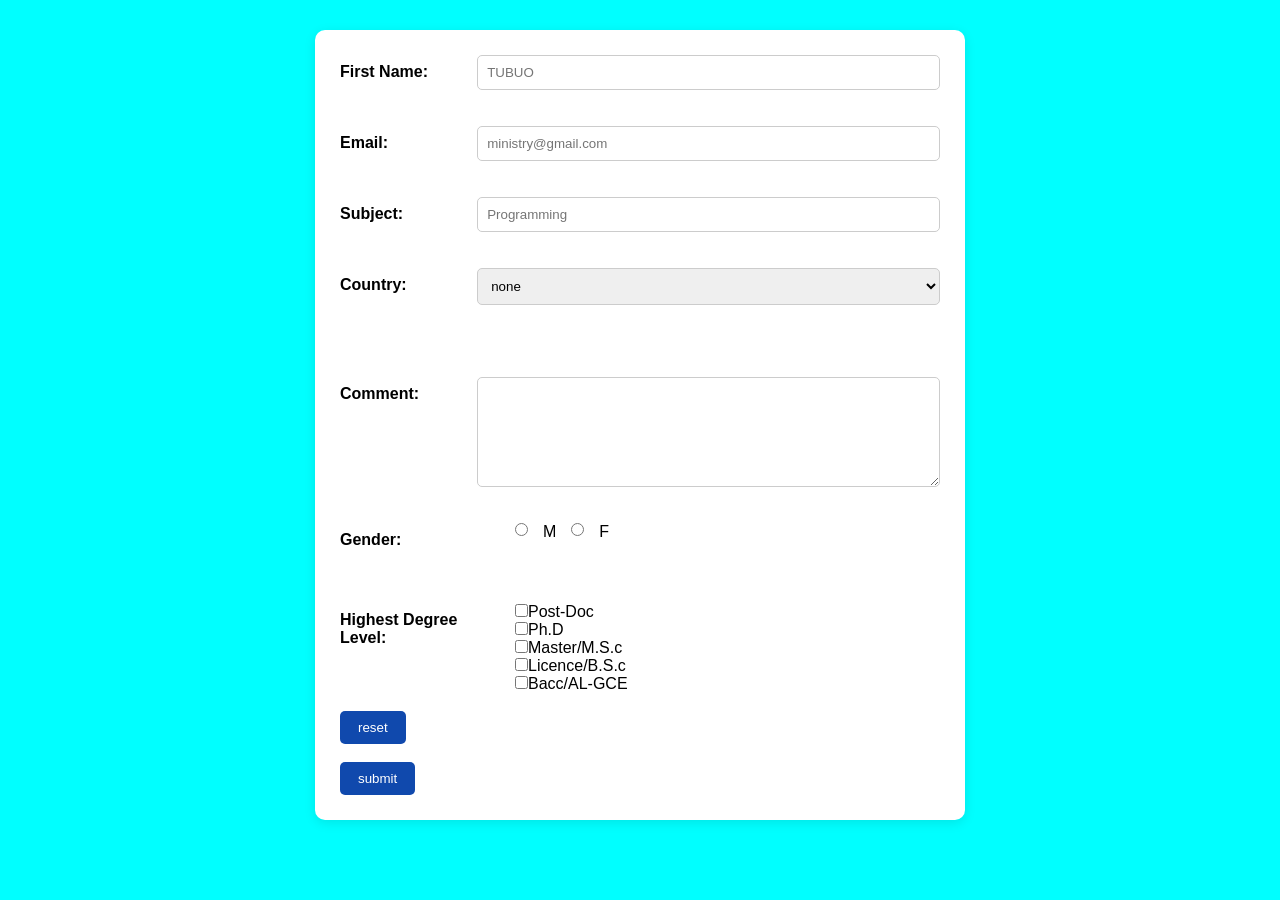
<file: Assignment 1/index.html>
<!DOCTYPE html>
<html lang="en">
<head>
    <meta charset="UTF-8">
    <meta name="viewport" content="width=device-width, initial-scale=1.0">
    <title>Application Form</title>
    <link rel="stylesheet" href="style.css">
</head>
<body>
    <form method="POST" action="process.php">
        <div class="form-group">
            <label for="firstName" >First Name: </label>
            <input type="text" name="firstName" id="firstName" placeholder="TUBUO" required> 
          </div>
          <br>
          <div class="form-group">
            <label for="email" >Email: </label>
            <input type="email" name="email" id="email" placeholder="ministry@gmail.com" required> 
          </div>
            <br>
            <div class="form-group">
            <label for="Subject" >Subject: </label>
            <input type="text" name="subject" id="subject" placeholder="Programming"required> 
          </div>
          <br>
          <div class="form-group">
            <label for="Country">Country: </label>
            <select name="country" id="country">
                <option>none</option>
                <option>USA</option>
                <option>Canada</option>
                <option>UK</option>
            </select> 
          </div>
          <br><br><br>
          <div class="form-group">
            <label for="comment" >Comment:</label>
            <textarea name="comment" value="comment" rows="5"></textarea>
          </div>
          <br>
          <div class="form-group">
            <label for="gender" >Gender: </label>
            <input type="radio" name="gender" value="male">M
            <input type="radio" name="gender" value="female">F          </div>
            <br><br>
            <div class="form-group">
            <label for="highestDegreeLevel" >Highest Degree Level: </label>
            <div class="option">
                <input type="checkbox" name="degree[]" value="opt1">Post-Doc<br>
                <input type="checkbox" name="degree[]" value="opt2">Ph.D<br>
                <input type="checkbox" name="degree[]" value="opt3">Master/M.S.c<br>
                <input type="checkbox" name="degree[]" value="opt4">Licence/B.S.c<br>
                <input type="checkbox" name="degree[]" value="opt5">Bacc/AL-GCE<br>
            </div>
            
        </div>
        <div class="button">
             <button type="reset">reset</button><br><br>
        <button type="submit">submit</button></div>
       
    </form>
    
</body>
</html>
</file>
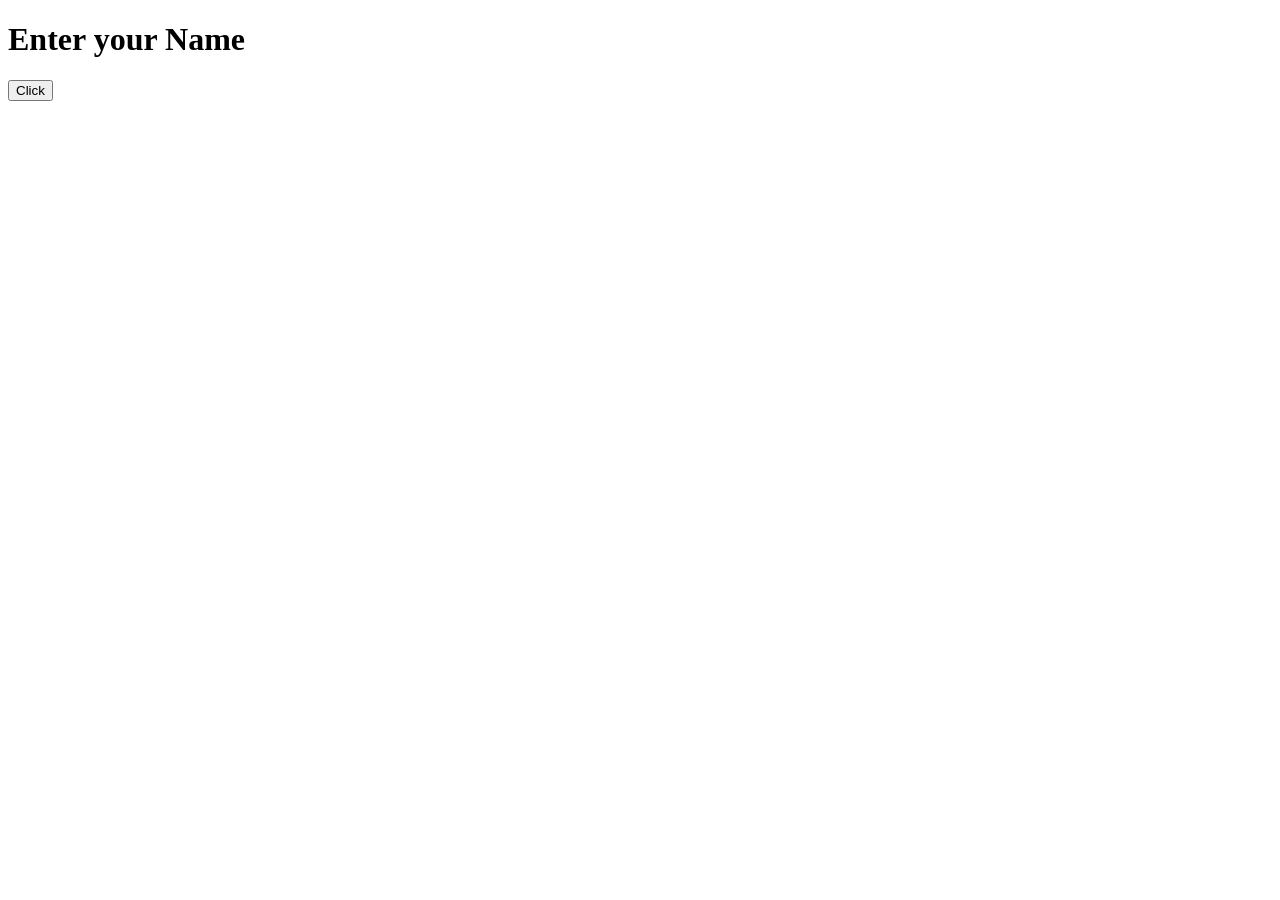
<file: Assignment 1/alert.html>
<!DOCTYPE html>
<html lang="en">
<head>
    <meta charset="UTF-8">
    <meta name="viewport" content="width=device-width, initial-scale=1.0">
    <title>Alert Message</title>
</head>
<body>
    <h1>Enter your Name</h1>
    <button onclick="displaymessage()">Click</button>
    <script>
        function displaymessage(){
            let name = prompt("Enter your name: ")
            alert("Your name is " + name)
            
        }
    </script>
    
</body>
</html>
</file>
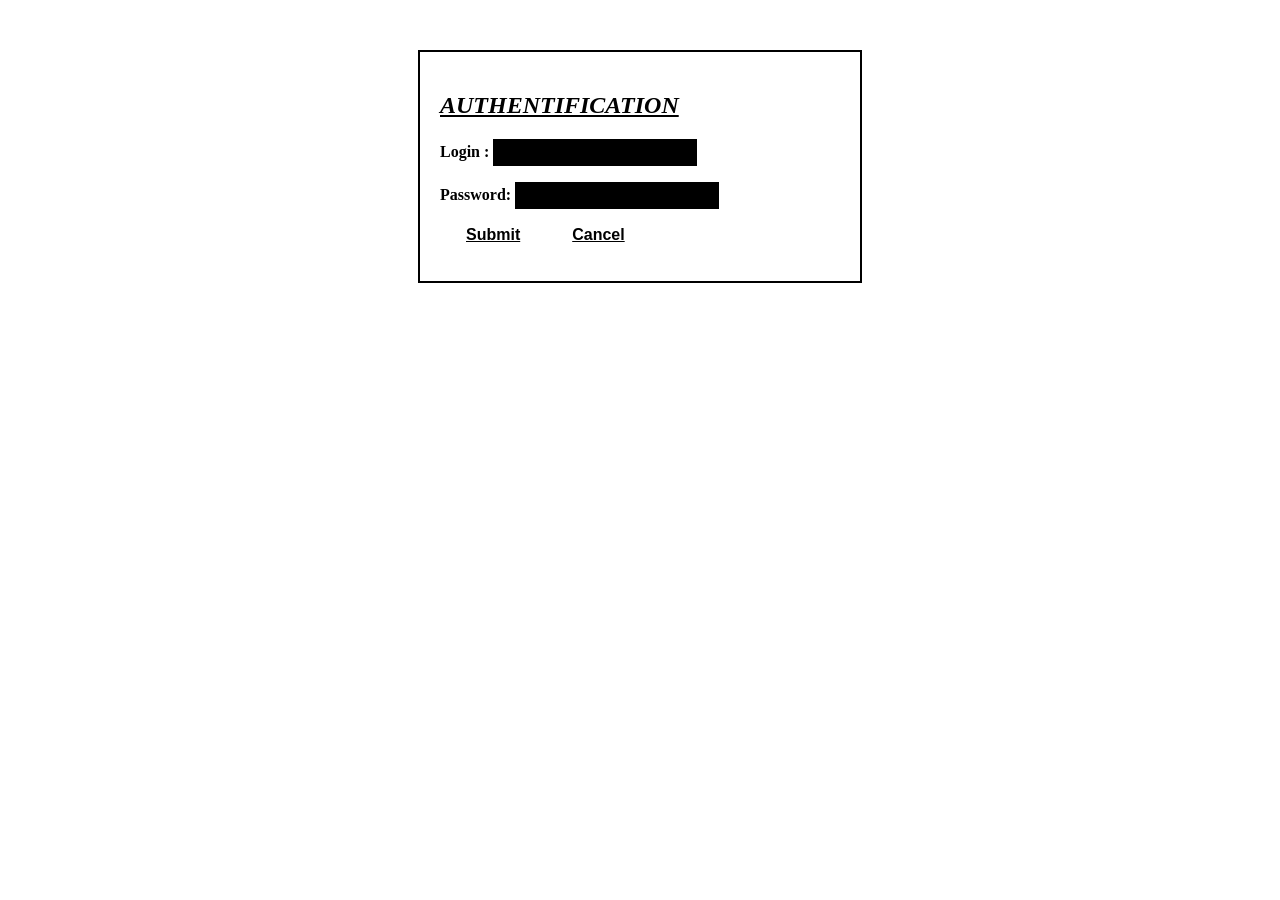
<file: Assignment 4/login.html>
<!DOCTYPE html>
<html>
<head>
<title>Authentication</title>
<style>
  .box{
    border: 2px solid black;
    width: 400px;
    padding: 20px;
    margin: 50px auto;
    font-family: Times New Roman;
  }
  h2{
    text-decoration: underline;
    font-style: italic;
  }
  input[type="text"], input[type="password"]{
    background: black;
    color: white;
    width: 200px;
    height: 25px;
    border: none;
  }
  .btn{
    text-decoration: underline;
    font-weight: bold;
    background: none;
    border: none;
    font-size: 16px;
    cursor: pointer;
  }
</style>
</head>
<body>
<div class="box">
  <h2>AUTHENTIFICATION</h2>
  <form action="process.php" method="POST">
    <p><b>Login :</b> <input type="text" name="login" required></p>
    <p><b>Password:</b> <input type="password" name="password" required></p>
    <p>
      &nbsp;&nbsp;&nbsp;&nbsp;
      <input class="btn" type="submit" value="Submit" name="submit">
      &nbsp;&nbsp;&nbsp;&nbsp;&nbsp;&nbsp;&nbsp;&nbsp;
      <input class="btn" type="reset" value="Cancel">
    </p>
  </form>
</div>
</body>
</html>
</file>
<file: Assignment 1/style.css>
* {
    margin:0;
    padding:0;
    box-sizing:border-box
}
body{
    font-family:arial, sans-serif;
    padding:30px;
    background-color:aqua;
}
form{
    max-width:650px;
    margin:auto;
    background-color: white;
    padding: 25px;
    border-radius: 10px;
    box-shadow: 0 3px 12px rgba(0,0,0,0.1);
}
.form-group{
    display:flex;
    align-items: flex-start;
    margin-bottom: 18px;
    gap:15px;
}
.form-group>label{
    width: 160px;
    font-weight: bold;
    padding-top: 8px;
}
input[type="text"],
input[type="email"],
select{
    width: 100%;
    padding: 9px;
    border: 1px solid #ccc;
    border-radius: 5px;
}
textarea{
    width: 100%;
    height: 110px;
    padding: 10px;
    border: 1px solid #ccc;
    border-radius: 5px;
}
.options{
    flex: 1;
    line-height: 1.8;
}
input[type="radio"],
input[type="checkbox"]{
    cursor: pointer;
}
.buttons{
    margin-left: 175px;
    display: flex;
    gap: 10px;
}
button{
    padding: 9px 18px;
    border: none;
    border-radius: 5px;
    cursor: pointer;
    background-color: #1049ad;
    color: white;
}

button:hover{
    background-color: #093b91
}
@media (max-width: 600px){
    body{
        padding:10px;
    }
    .form-group{
        flex-direction: column;
        gap: 5px
    }
    .form-group >label {
        width:100%;
    }
    .buttons{
        margin-left: 0
    }
}
</file>
